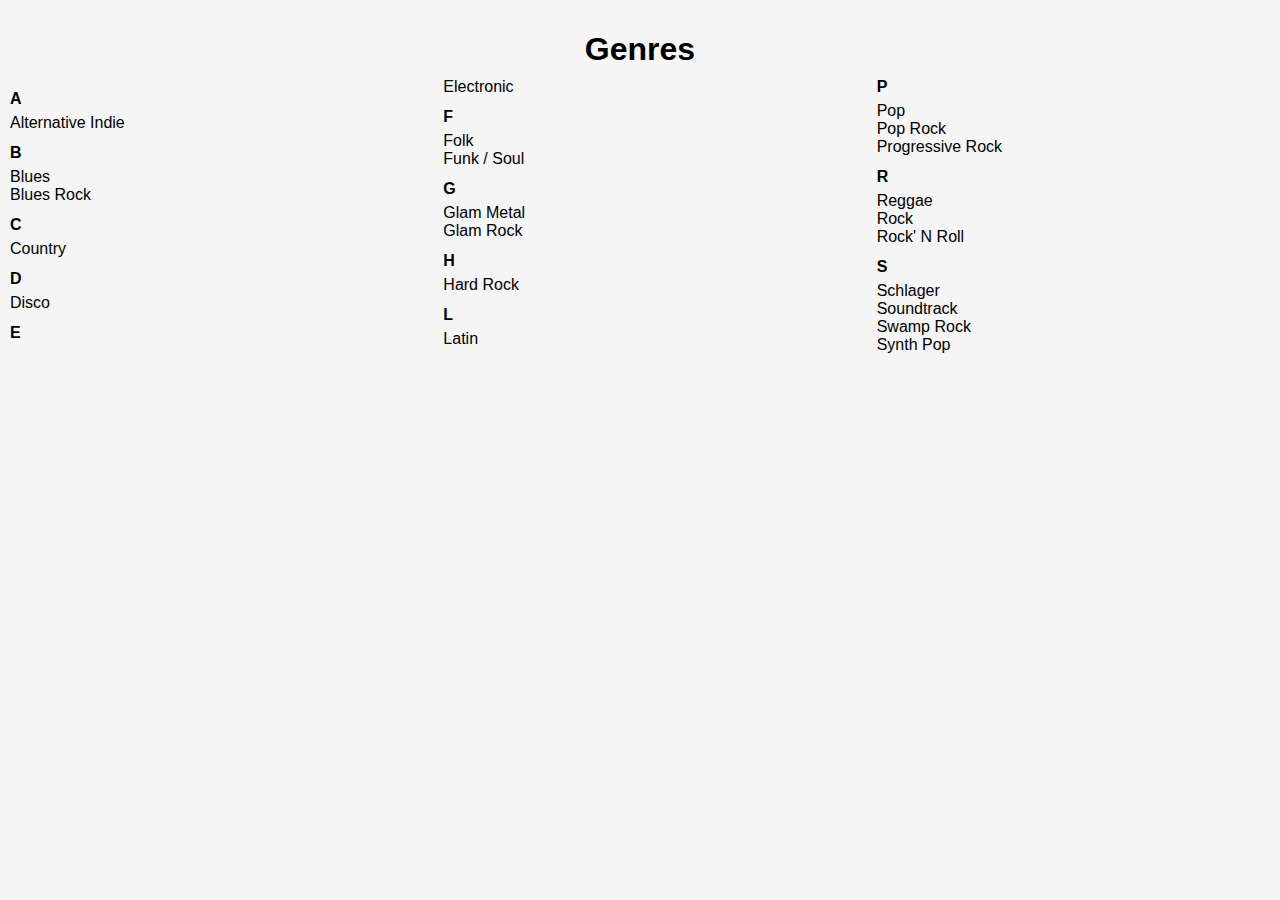
<file: genre.html>
<!DOCTYPE html>
<html lang="de">
<head>
    <meta charset="UTF-8">
    <title>Genres</title>
    <meta name="viewport" content="width=device-width, initial-scale=1.0">
    <link rel="icon" type="image/png" sizes="32x32" href="img/icon/favicon-32.png?v=2">
    <link rel="icon" type="image/png" sizes="16x16" href="img/icon/favicon-16.png?v=2">
    <link rel="icon" href="img/icon/favicon.ico?v=2" type="image/x-icon">
    <link rel="stylesheet" href="style.css">
</head>
<body>

<h1>Genres</h1>
<div id="genreList" class="column-list"></div>


<script src="js/genre.js"></script>
</body>
</html>
</file>
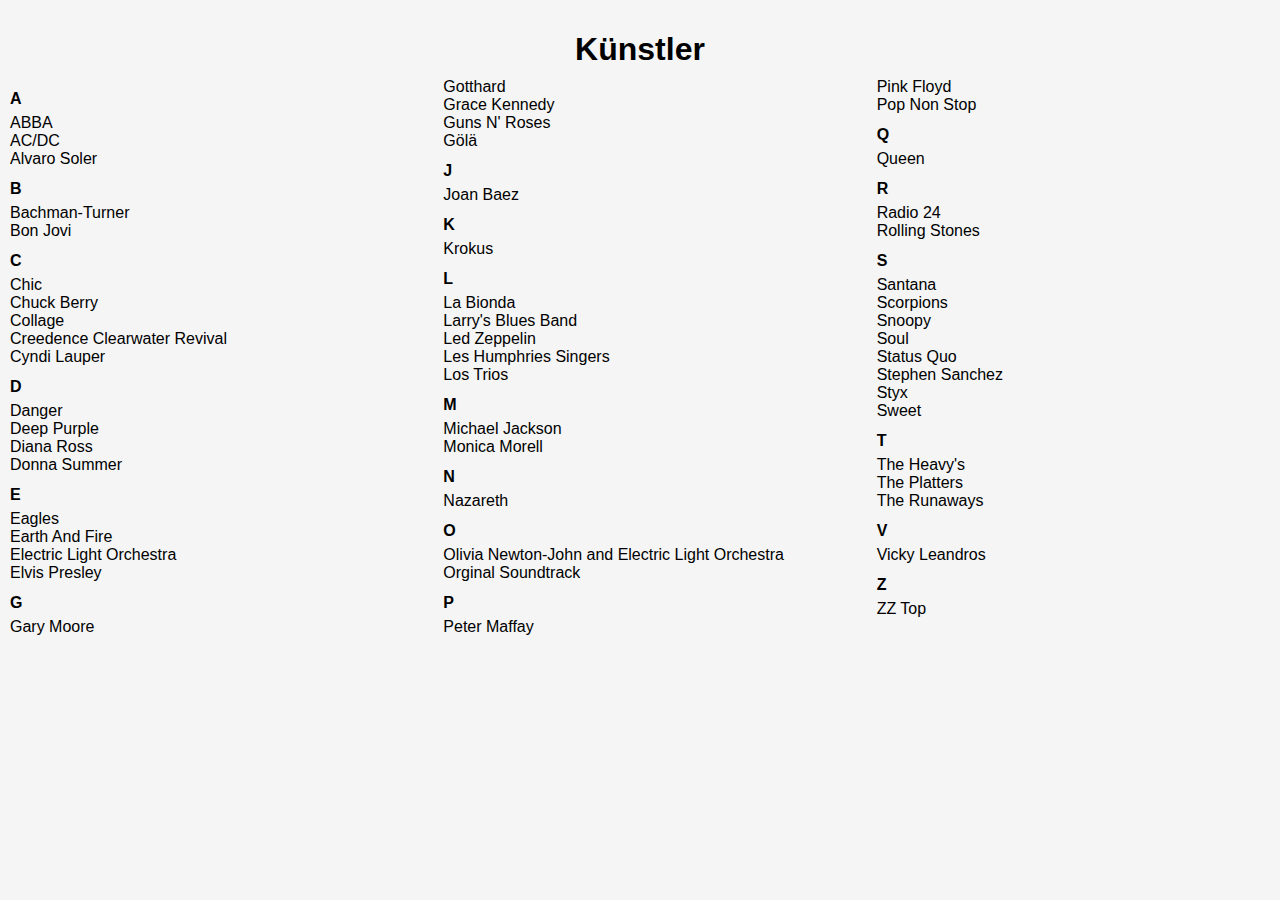
<file: kuenstler.html>
<!DOCTYPE html>
<html lang="de">
<head>
    <meta charset="UTF-8">
    <title>Künstler</title>
    <meta name="viewport" content="width=device-width, initial-scale=1.0">
    <link rel="icon" type="image/png" sizes="32x32" href="img/icon/favicon-32.png?v=2">
    <link rel="icon" type="image/png" sizes="16x16" href="img/icon/favicon-16.png?v=2">
    <link rel="icon" href="img/icon/favicon.ico?v=2" type="image/x-icon">
    <link rel="stylesheet" href="style.css">
</head>
<body>

<h1>Künstler</h1>
<div id="artistList" class="column-list"></div>


<script src="js/kuenstler.js"></script>
</body>
</html>
</file>
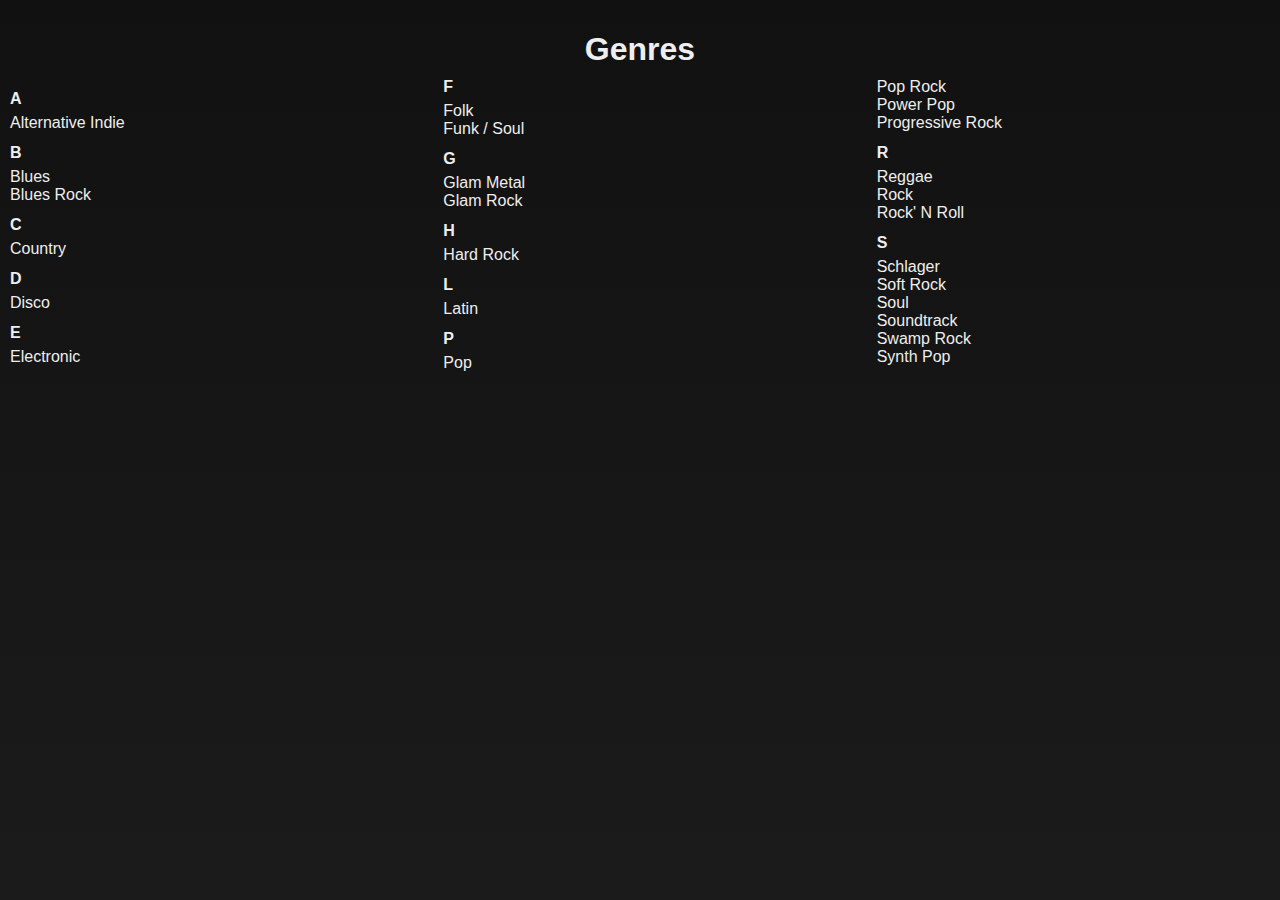
<file: sites/genre.html>
<!DOCTYPE html>
<html lang="de">
<head>
    <meta charset="UTF-8">
    <title>Genres</title>
    <meta name="viewport" content="width=device-width, initial-scale=1.0">
    <link rel="icon" type="image/png" sizes="32x32" href="/data/img/icon/favicon-32.png?v=2">
    <link rel="icon" type="image/png" sizes="16x16" href="/data/img/icon/favicon-16.png?v=2">
    <link rel="icon" href="/data/img/icon/favicon.ico?v=2" type="image/x-icon">
    <link rel="stylesheet" href="/data/css/style.css">
</head>
    <body>
        <h1>Genres</h1>
        <div id="genreList" class="column-list"></div>

        <script src="/data/js/genre.js"></script>
    </body>
</html>
</file>
<file: style.css>
/* =========================
   GLOBAL
========================= */
html, body {
    height: auto;
    min-height: 100%;
    margin: 0;
    overflow-y: auto;
    overflow-x: hidden;
}

* {
    box-sizing: border-box;
}

body {
    font-family: Arial, sans-serif;
    background-color: #f5f5f5;
    padding: 10px;
}

h1 {
    text-align: center;
    margin-bottom: 10px;
}

#anzahl {
    text-align: center;
    margin-bottom: 15px;
    font-size: 14px;
}


/* =========================
   SEARCH
========================= */
#search-container {
    position: relative;
    display: flex;
    justify-content: center;
    margin-bottom: 10px;
}

#searchInput {
    width: 100%;
    max-width: 350px;
    padding: 8px 35px 8px 10px;
    font-size: 14px;
    border-radius: 4px;
    border: 1px solid #ccc;
}

#clearSearch {
    position: absolute;
    right: 15px;
    top: 50%;
    transform: translateY(-50%);
    cursor: pointer;
    font-weight: bold;
    color: #888;
}

.autocomplete-list {
    position: absolute;
    top: 100%;
    width: 100%;
    max-width: 350px;
    background: white;
    border: 1px solid #ccc;
    max-height: 150px;
    overflow-y: auto;
    z-index: 10;
}

.autocomplete-item {
    padding: 6px;
    cursor: pointer;
}

.autocomplete-item:hover {
    background-color: #eee;
}


/* =========================
   TABS + NAV
========================= */
#tabs-row {
    display: flex;
    align-items: center;
    justify-content: space-between;
    gap: 10px;
    margin-bottom: 10px;
}

#tabs {
    display: flex;
    gap: 5px;
    flex: 1;
    overflow-x: auto;
    white-space: nowrap;
}

#tabs::-webkit-scrollbar {
    display: none;
}

.tab,
#nav-buttons a {
    padding: 8px 16px;
    background-color: #ccc;
    border-radius: 5px 5px 0 0;
    font-size: 14px;
    cursor: pointer;
    user-select: none;
    text-decoration: none;
    color: #000;
    transition: background-color 0.2s;
    white-space: nowrap;
}

.tab:hover,
#nav-buttons a:hover {
    background-color: #aaa;
}

.tab.active,
#nav-buttons a.active {
    background-color: #888;
    color: #fff;
}

#nav-buttons {
    display: flex;
    gap: 5px;
    flex-shrink: 0;
}

hr.tab-line {
    border: none;
    border-bottom: 2px solid #888;
    margin-top: 5px;
}


/* =========================
   SORT
========================= */
.sort-container {
    margin-bottom: 15px;
    display: flex;
    gap: 10px;
    align-items: center;
    flex-wrap: wrap;
}

.sort-container label {
    font-size: 14px;
}

.sort-container select {
    padding: 5px;
    font-size: 14px;
}


/* =========================
   COLLECTION / ALBUMS
========================= */
.album-block {
    margin-bottom: 20px;
}

.block-title {
    font-weight: bold;
    font-size: 16px;
    margin-bottom: 10px;
}

.album-card {
    background-color: #fff;
    border-radius: 8px;
    box-shadow: 0 2px 5px rgba(0,0,0,0.2);
    margin-bottom: 10px;
    overflow: hidden;
    transition: all 0.3s ease;
}

.album-header {
    display: flex;
    gap: 15px;
    padding: 10px;
    cursor: pointer;
}

.album-header img {
    width: 150px;
    height: 150px;
    object-fit: cover;
}

.album-info p {
    margin: 3px 0;
}

.album-info .title {
    font-weight: bold;
    font-size: 18px;
}

.album-info .artist {
    font-weight: bold;
    font-size: 14px;
}

.album-info .size-year {
    font-size: 13px;
    color: #555;
}


/* =========================
   DETAILS / TRACKLIST
========================= */
.details {
    display: flex;
    gap: 15px;
    background-color: #f9f9f9;
    padding: 10px 15px;
    font-size: 13px;
    color: #555;
    max-height: 0;
    overflow: hidden;
    transition: max-height 0.4s ease;
}

.details.open {
    max-height: 600px;
}

.detail-left,
.tracklist {
    flex: 1;
}

.tracklist {
    background-color: #eef;
    border-radius: 4px;
    padding: 10px;
}


/* =========================
   COLUMN LIST (KÜNSTLER / GENRE)
========================= */
.column-list {
    display: block;
}

/* NUR ab Tablet Columns benutzen */
@media (min-width: 768px) {
    .column-list {
        column-count: 2;
        column-gap: 40px;
    }
}

@media (min-width: 1100px) {
    .column-list {
        column-count: 3;
    }
}

@media (min-width: 1500px) {
    .column-list {
        column-count: 4;
    }
}


.letter-title {
    font-weight: bold;
    margin: 12px 0 6px;
    break-inside: avoid;
}

.list-item {
    display: flex;
    align-items: center;
    gap: 10px;
    break-inside: avoid;
}


.list-item:hover {
    text-decoration: underline;
}


/* =========================
   MOBILE
========================= */
@media (max-width: 768px) {
    .album-header {
        flex-direction: column;
        text-align: center;
        align-items: center;
    }

    .album-header img {
        width: 180px;
        height: 180px;
    }

    .details {
        flex-direction: column;
    }

    .sort-container {
        justify-content: center;
    }
}

/* =========================
   MOBILE DROPDOWN NAV
========================= */

#mobile-nav {
    display: none;
    width: 100%;
    max-width: 360px;
    margin: 10px auto 15px;
    padding: 10px;
    font-size: 15px;
    border-radius: 6px;
    border: 1px solid #ccc;
    background-color: #fff;
}

/* Nur auf Handy aktiv */
@media (max-width: 700px) {

    /* Tabs + Künstler/Genre ausblenden */
    #tabs-container {
        display: none;
    }

    /* Dropdown anzeigen */
    #mobile-nav {
        display: block;
    }
}
</file>
<file: data/css/style.css>
/* =========================
   GLOBAL
========================= */
html, body {
    height: auto;
    min-height: 100%;
    margin: 0;
    overflow-y: auto;
    overflow-x: hidden;
}

* {
    box-sizing: border-box;
}

body {
    font-family: Arial, sans-serif;
    background: linear-gradient(180deg, #111, #1b1b1b);
    color: #eee;
    padding: 10px;
}

h1 {
    text-align: center;
    margin-bottom: 10px;
}

#anzahl {
    text-align: center;
    margin-bottom: 15px;
    font-size: 14px;
}

.header {
    text-align: center;
    padding: 30px 10px 20px;
    background: linear-gradient(135deg,#111,#222);
    color: white;
    border-radius: 10px;
    margin-bottom: 20px;
}

.subtitle {
    opacity: 0.7;
    font-size: 14px;
}

/* =========================
   SEARCH
========================= */
#search-container {
    position: relative;
    display: flex;
    justify-content: center;
    margin-bottom: 10px;
}

#searchInput {
    width: 100%;
    max-width: 350px;
    padding: 8px 35px 8px 10px;
    font-size: 14px;
    border-radius: 4px;
    border: 1px solid #ccc;
}

#clearSearch {
    position: absolute;
    right: 15px;
    top: 50%;
    transform: translateY(-50%);
    cursor: pointer;
    font-weight: bold;
    color: #888;
}

.autocomplete-list {
    position: absolute;
    top: 100%;
    width: 100%;
    max-width: 350px;
    background: #1e1e1e;
    border: 1px solid #333;
    max-height: 150px;
    overflow-y: auto;
    z-index: 10;
}

.autocomplete-item:hover {
    background-color: #2a2a2a;
}

.autocomplete-item {
    padding: 6px;
    cursor: pointer;
}

.autocomplete-item:hover {
    background-color: #eee;
}


/* =========================
   TABS + NAV
========================= */
#tabs-row {
    display: flex;
    align-items: center;
    justify-content: space-between;
    gap: 10px;
    margin-bottom: 10px;
}

#tabs {
    display: flex;
    gap: 5px;
    flex: 1;
    overflow-x: auto;
    white-space: nowrap;
}

#tabs::-webkit-scrollbar {
    display: none;
}

.tab,
#nav-buttons a {
    padding: 8px 16px;
    background-color: #222;
    border-radius: 5px 5px 0 0;
    font-size: 14px;
    cursor: pointer;
    user-select: none;
    text-decoration: none;
    color: #bbb;
    transition: background-color 0.2s;
}

.tab:hover,
#nav-buttons a:hover {
    background-color: #333;
}

.tab.active,
#nav-buttons a.active {
    background-color: #444;
    color: #fff;
}

#nav-buttons {
    display: flex;
    gap: 5px;
    flex-shrink: 0;
}

hr.tab-line {
    border: none;
    border-bottom: 2px solid #888;
    margin-top: 5px;
}

#mobile-nav {
    background-color: #1e1e1e;
    color:#eee;
    border:1px solid #333;
}

/* =========================
   SORT
========================= */
.sort-container {
    margin-bottom: 15px;
    display: flex;
    gap: 10px;
    align-items: center;
    flex-wrap: wrap;
}

.sort-container label {
    font-size: 14px;
}

.sort-container select {
    padding: 5px;
    font-size: 14px;
}

#searchInput {
    width: 100%;
    max-width: 350px;
    padding: 8px 35px 8px 10px;
    font-size: 14px;
    border-radius: 6px;
    border: 1px solid #333;
    background: #1e1e1e;
    color: #eee;
}

#searchInput::placeholder{
    color:#888;
}

.sort-container select {
    padding: 5px;
    font-size: 14px;
    background:#1e1e1e;
    color:#eee;
    border:1px solid #333;
}
/* =========================
   COLLECTION / ALBUMS
========================= */
.album-block {
    margin-bottom: 20px;
}

.block-title {
    font-weight: bold;
    font-size: 16px;
    margin-bottom: 10px;
}

.album-card {
    background: #1e1e1e;
    border-radius: 10px;
    box-shadow: 0 6px 15px rgba(0,0,0,0.6);
    margin-bottom: 12px;
    overflow: hidden;
    transition: transform 0.25s ease, box-shadow 0.25s ease;
}

.album-card:hover {
    transform: scale(1.02);
    box-shadow: 
        0 10px 25px rgba(0,0,0,0.8),
        0 0 10px rgba(255,77,109,0.2);
}

.album-header {
    display: flex;
    gap: 15px;
    padding: 10px;
    cursor: pointer;
}

.album-header img {
    width: 150px;
    height: 150px;
    object-fit: cover;
    transition: transform 0.3s ease;
}

.album-card:hover img {
    transform: scale(1.05);
}

.album-info p {
    margin: 3px 0;
}

.album-info .title {
    font-weight: bold;
    font-size: 18px;
}

.album-info .artist {
    font-weight: bold;
    font-size: 14px;
}

.album-info .size-year {
    font-size: 13px;
    color: #aaa;
}


/* =========================
   DETAILS / TRACKLIST
========================= */
.details {
    display: flex;
    gap: 15px;
    background-color: #181818;
    padding: 10px 15px;
    font-size: 13px;
    color: #ccc;
    max-height: 0;
    overflow: hidden;
    transition: max-height 0.4s ease;
}

.details.open {
    max-height: 600px;
}

.detail-left {
    flex: 1;
    min-width: 200px;
}

.tracklist {
    flex: 2;
    min-width: 300px;
}

.tracklist {
    flex: 2;
    min-width: 300px;
    background-color: #222;
    border-radius: 6px;
    padding: 10px;
    white-space: normal;
    line-height: 1.4;
}

.tracklist div {
    margin-bottom: 3px;
}


/* =========================
   COLUMN LIST (KÜNSTLER / GENRE)
========================= */
.column-list {
    display: block;
}

/* NUR ab Tablet Columns benutzen */
@media (min-width: 768px) {
    .column-list {
        column-count: 2;
        column-gap: 40px;
    }
}

@media (min-width: 1100px) {
    .column-list {
        column-count: 3;
    }
}

@media (min-width: 1500px) {
    .column-list {
        column-count: 4;
    }
}


.letter-title {
    font-weight: bold;
    margin: 12px 0 6px;
    break-inside: avoid;
}

.list-item {
    display: flex;
    align-items: center;
    gap: 10px;
    break-inside: avoid;
}


.list-item:hover {
    text-decoration: underline;
}


/* =========================
   MOBILE
========================= */
@media (max-width: 768px) {
    .album-header {
        flex-direction: column;
        text-align: center;
        align-items: center;
    }

    .album-header img {
        width: 180px;
        height: 180px;
    }

    .details {
        flex-direction: column;
    }

    .sort-container {
        justify-content: center;
    }
}

/* =========================
   MOBILE DROPDOWN NAV
========================= */

#mobile-nav {
    display: none;
    width: 100%;
    max-width: 360px;
    margin: 10px auto 15px;
    padding: 10px;
    font-size: 15px;
    border-radius: 6px;
    border: 1px solid #ccc;
    background-color: #fff;
}

/* Nur auf Handy aktiv */
@media (max-width: 700px) {

    /* Tabs + Künstler/Genre ausblenden */
    #tabs-container {
        display: none;
    }

    /* Dropdown anzeigen */
    #mobile-nav {
        display: block;
    }
}

@media (max-width: 900px) {
    .details {
        flex-direction: column;
    }
}

.footer{
    text-align:center;
    margin-top:40px;
    opacity:0.5;
    font-size:12px;
}
</file>
